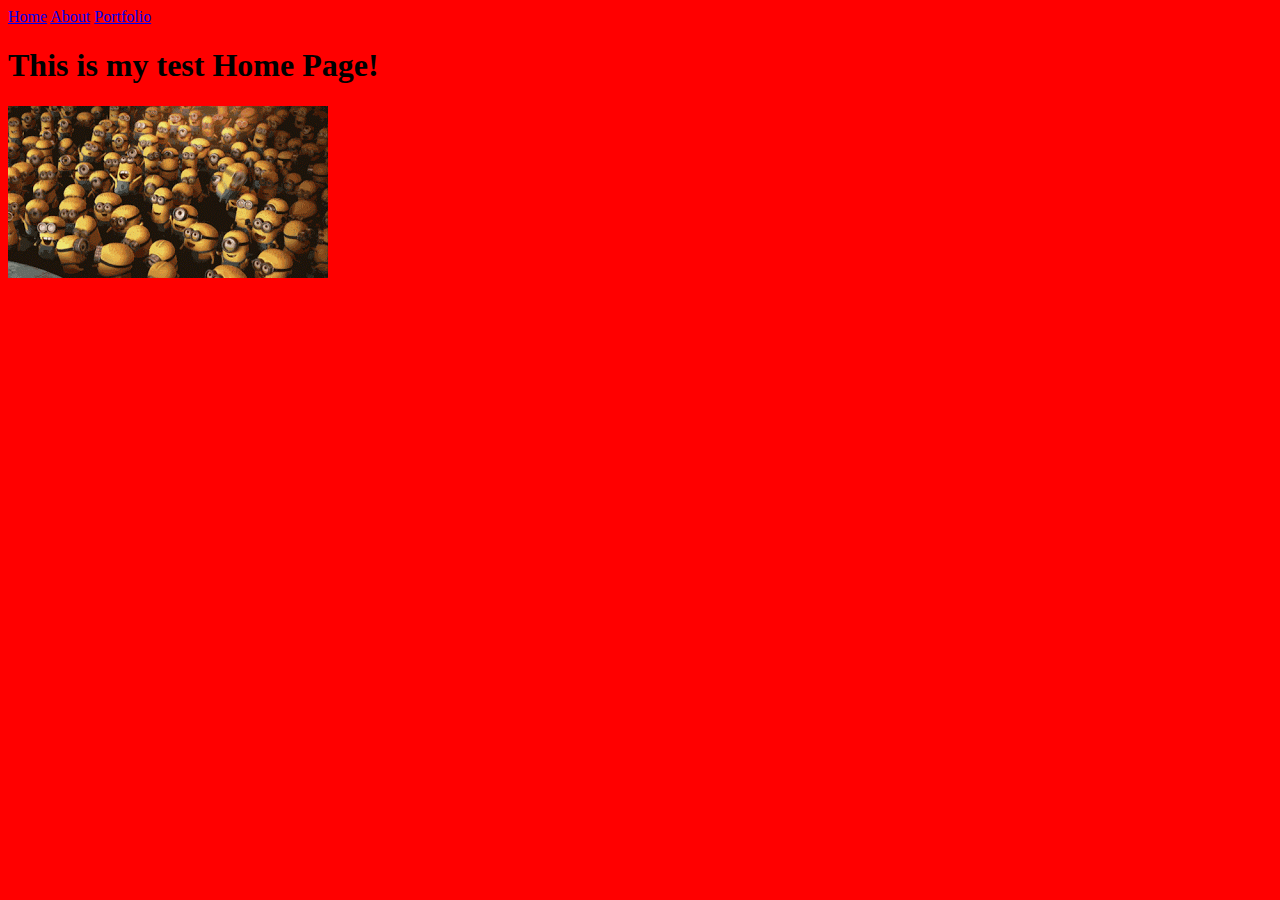
<file: My_Website/index.html>
<!doctype html>
<html lang="en">
  <head>
    <meta charset="utf-8">
    <title>Home</title>
    <link href="index.css" rel="stylesheet" type="text/css">
  </head>
  <body>
    <a href="index.html">Home</a>
    <a href="about.html">About</a>
    <a href="portfolio.html">Portfolio</a>
    <h1>This is my test Home Page!</h1>
    <img src= images/giphy.gif></img>
  </body>
</html>
</file>
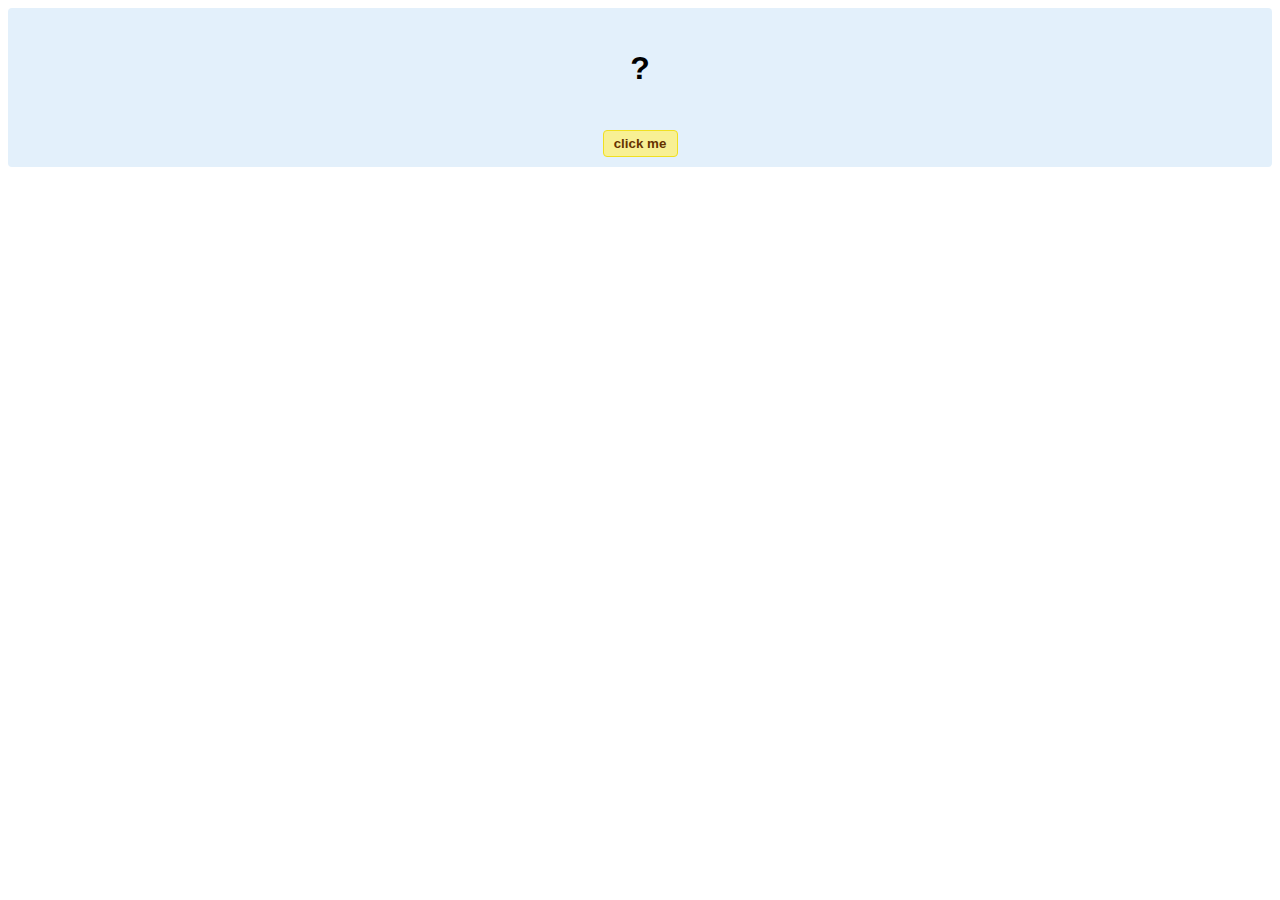
<file: hello-world.html>
<!DOCTYPE html>
<!-- HTML5 Hello world by kirupa - http://www.kirupa.com/html5/getting_your_feet_wet_html5_pg1.htm -->
<html lang="en-us">

<head>
<meta charset="utf-8">
<title>Hello...</title>
<style type="text/css">
#mainContent {
	font-family: Arial, Helvetica, sans-serif;
	font-size: xx-large;
	font-weight: bold;
	background-color: #E3F0FB;
	border-radius: 4px;
	padding: 10px;
	text-align: center;
}
.buttonStyle {
	border-radius: 4px;
	border: thin solid #F0E020;
	padding: 5px;
	background-color: #F8F094;
	font-family: "Segoe UI", Tahoma, Geneva, Verdana, sans-serif;
	font-weight: bold;
	color: #663300;
	width: 75px;
}

.buttonStyle:hover {
	border: thin solid #FFCC00;
	background-color: #FCF9D6;
	color: #996633;
	cursor: pointer;
}
.buttonStyle:active {
	border: thin solid #99CC00;
	background-color: #F5FFD2;
	color: #669900;
	cursor: pointer;
}

</style>
</head>

<body>
<div id="mainContent">
<p id="helloText">?</p>
<button id="clickButton" class="buttonStyle">click me</button>
</div>
<script> 
var myButton = document.getElementById("clickButton");
var myText = document.getElementById("helloText");

myButton.addEventListener('click', doSomething, false)

function doSomething() {
	myText.textContent = "hello, world!";
}
</script>

</body>
</html>
</file>
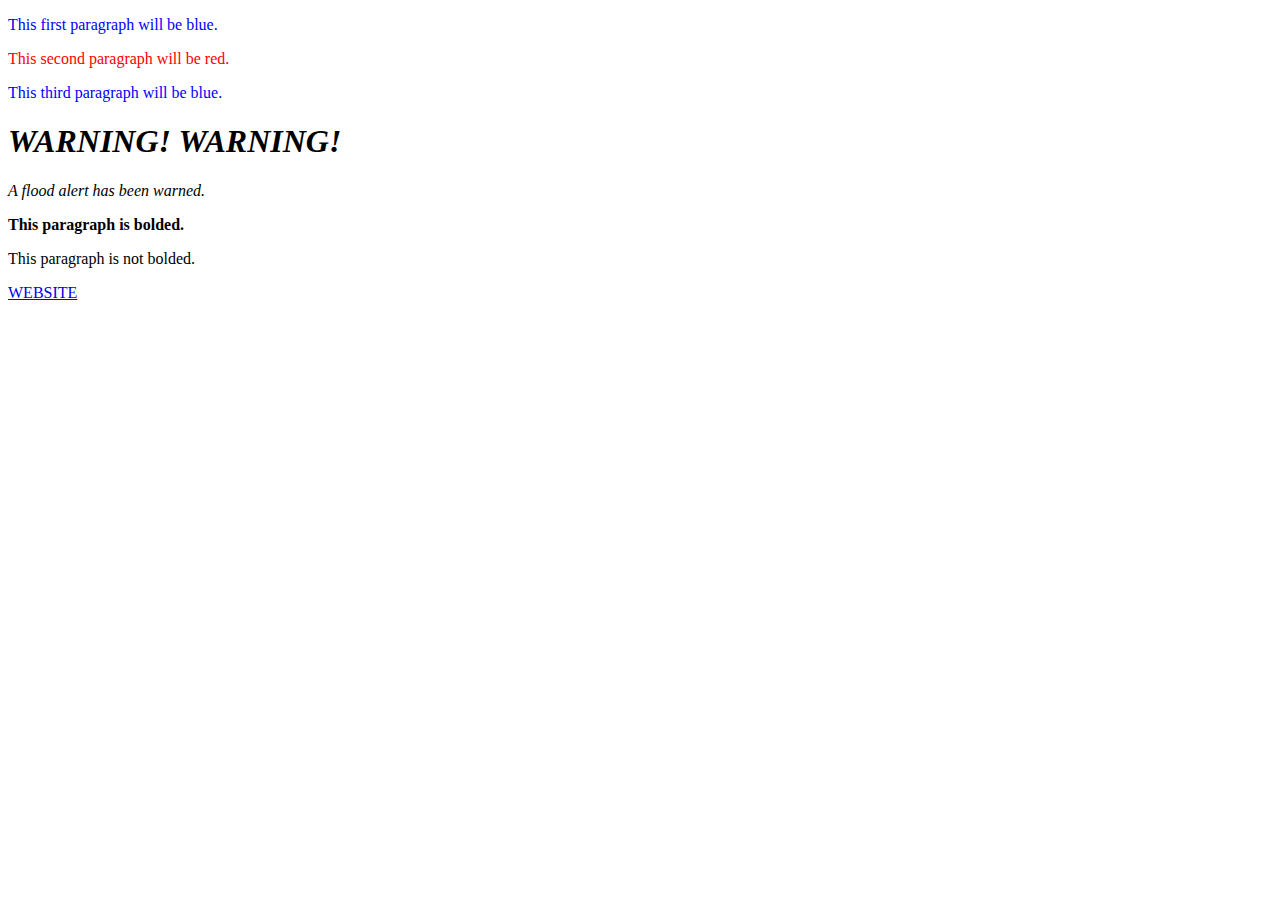
<file: Class/practice.html>
<!DOCTYPE html>
<html>
	<head>
		<meta charset="UTF-8">
		<title>Practice</title>
		<link href="practice.css" rel="stylesheet" type="text/css">
	</head>
	<body>
		<!-- Slide 3 -->
		<p class= "bluetext"> This first paragraph will be blue.</p>
		<p class= "redtext"> This second paragraph will be red.</p>
		<p class= "bluetext"> This third paragraph will be blue.</p>
		
		<!-- Slide 4 -->
		<h1 class="important">WARNING! WARNING!</h1>
		<p class="important">A flood alert has been warned.</p>
		
		<!-- Slide 5 -->
		<p id="mine">This paragraph is bolded.</p>
		<p>This paragraph is not bolded.</p>
		
		<!-- Slide 6 -->
		<a href="www.laquintahs.org" target="_blank">WEBSITE</a>
	</body>
</html>
</file>
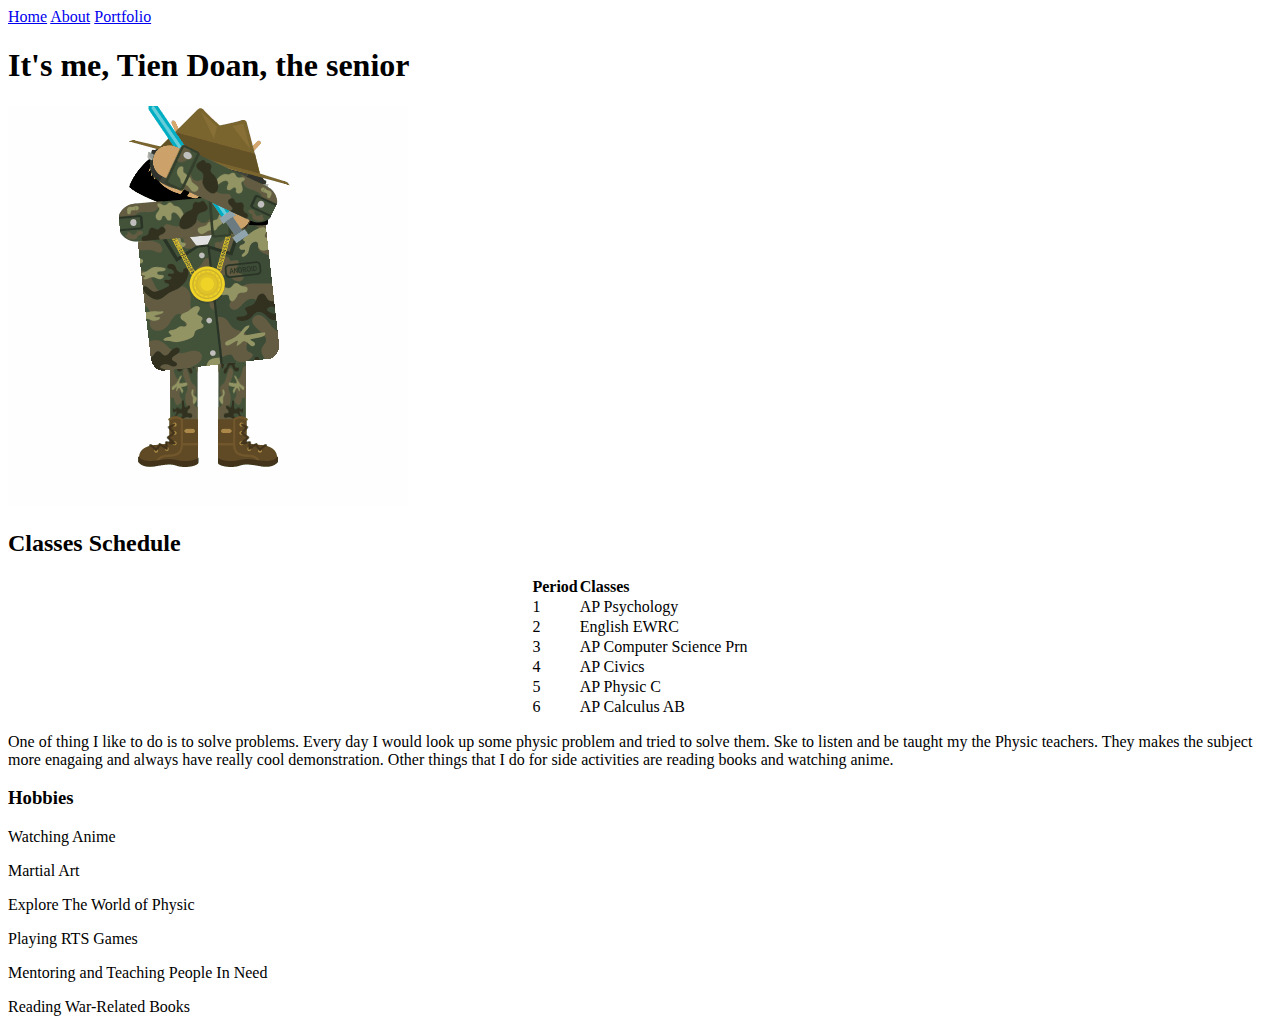
<file: My_Website/about.html>
<!doctype html>
    <html lang="en">
        <head>
            <meta charset="utf-8">
            <title>About me</title>
            <link href="About.css" rel="stylesheet" type="text/css">
        </head>
        <body>
            <a href="index.html">Home</a>
            <a href="about.html">About</a>
            <a href="portfolio.html">Portfolio</a>
            <h1>It's me, Tien Doan, the senior</h1>
            <img src="images/tien doan.gif"></img>
            <h2>Classes Schedule</h2>
            <table>
                <tr><th>Period</th><th>Classes</th></tr>
                <tr><td>1</td><td>AP Psychology</td></tr>
                <tr><td>2</td><td>English EWRC</td></tr>
                <tr><td>3</td><td>AP Computer Science Prn</td></td></tr>    
                <tr><td>4</td><td>AP Civics</td></tr>  
                <tr><td>5</td><td>AP Physic C</td></tr>
                <tr><td>6</td><td>AP Calculus AB</td></tr>
            </table>
            <p> One of thing I like to do is to solve problems. Every day I would look up some physic problem and tried to solve them. Ske to listen and be taught my the Physic teachers. They makes the subject more enagaing and always have really cool demonstration. Other things that I do for side activities are reading books and watching anime.</p> </p>
            <h3>Hobbies</h3>
            <p>Watching Anime</p>
            <p>Martial Art</p>
            <p>Explore The World of Physic</p>
            <p>Playing RTS Games</p>
            <p>Mentoring and Teaching People In Need</p>
            <p>Reading War-Related Books</p>
        </body>
    </html>
</file>
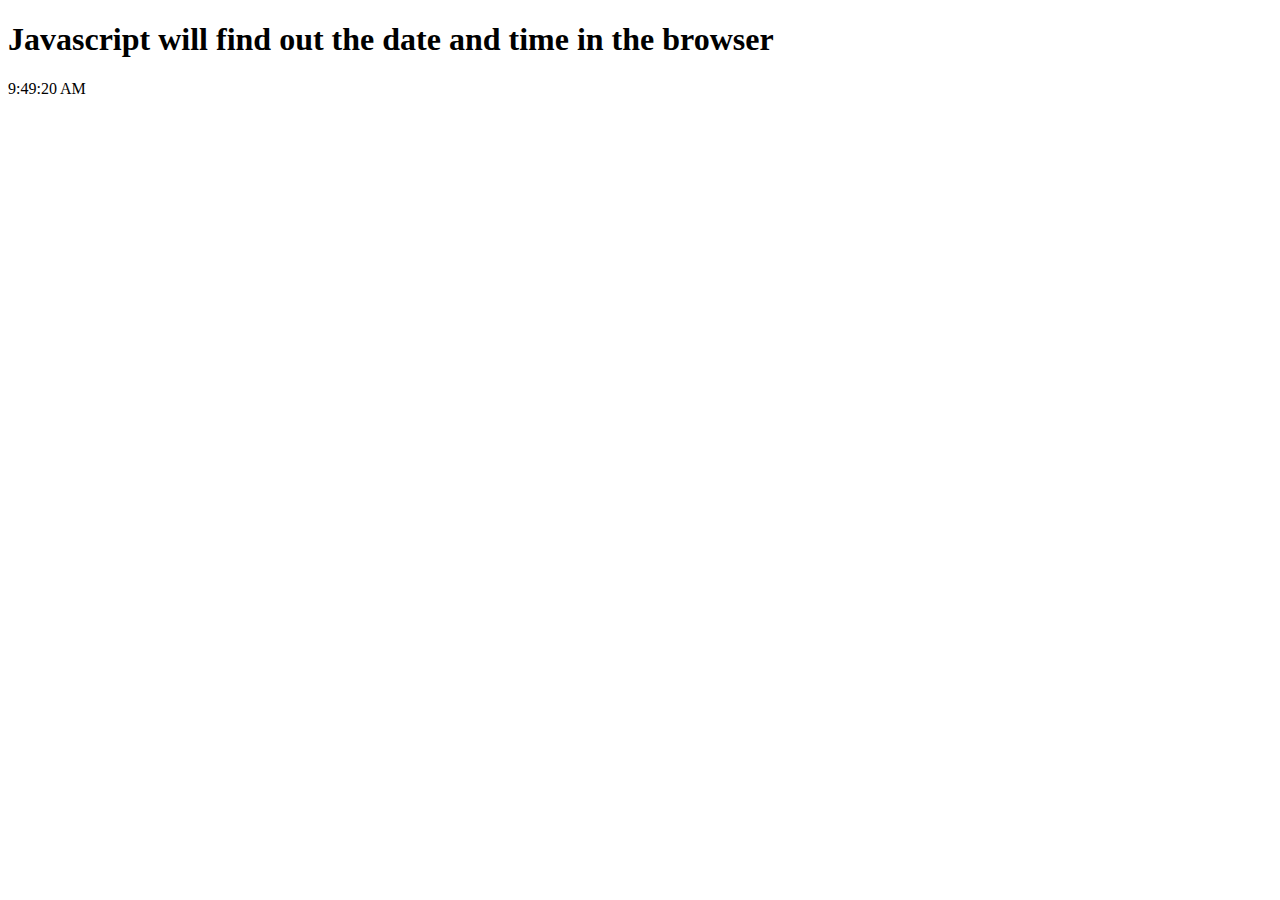
<file: My_Website/javascriptpractice.html>
<!doctype html>
<html>
    <head>
        <meta charset="utf-8">
    <title>Java Script</title>
    </head>
    <body>
        <h1>Javascript will find out the date and time in the browser</h1>
        <script type="text/javascript">
            var currentTime = new Date();
            var hours = currentTime.getHours();
            var minutes = currentTime.getMinutes();
            var seconds = currentTime.getSeconds();
            var suffix = "AM";
            
            if(seconds<10)
                seconds = "0" + seconds;
            if(minutes<10)
                minutes = "0" + minutes;
            if(hours>=12)
            {
                suffix = "PM";
                hours = hours - 12;
            }
            if(hours==0)
                hours = 12;
                
            document.write("<p>" + hours + ":" + minutes + ":" + seconds + " " + suffix + "</p>");
        </script>
    </body>
</html>
</file>
<file: My_Website/index.css>
body {
    Background-color: red;
}
</file>
<file: Class/practice.css>
p.bluetext{
    color:blue;
}
p.redtext{
    color:red;
}
.important {
    font-style: italic;
}
#mine{
    font-weight: bold;
}
</file>
<file: My_Website/About.css>
table{ 
    Margin-left:auto;
    Margin-right:auto;
    Text-align:left;
    Border-collapse:collapse;
</file>
